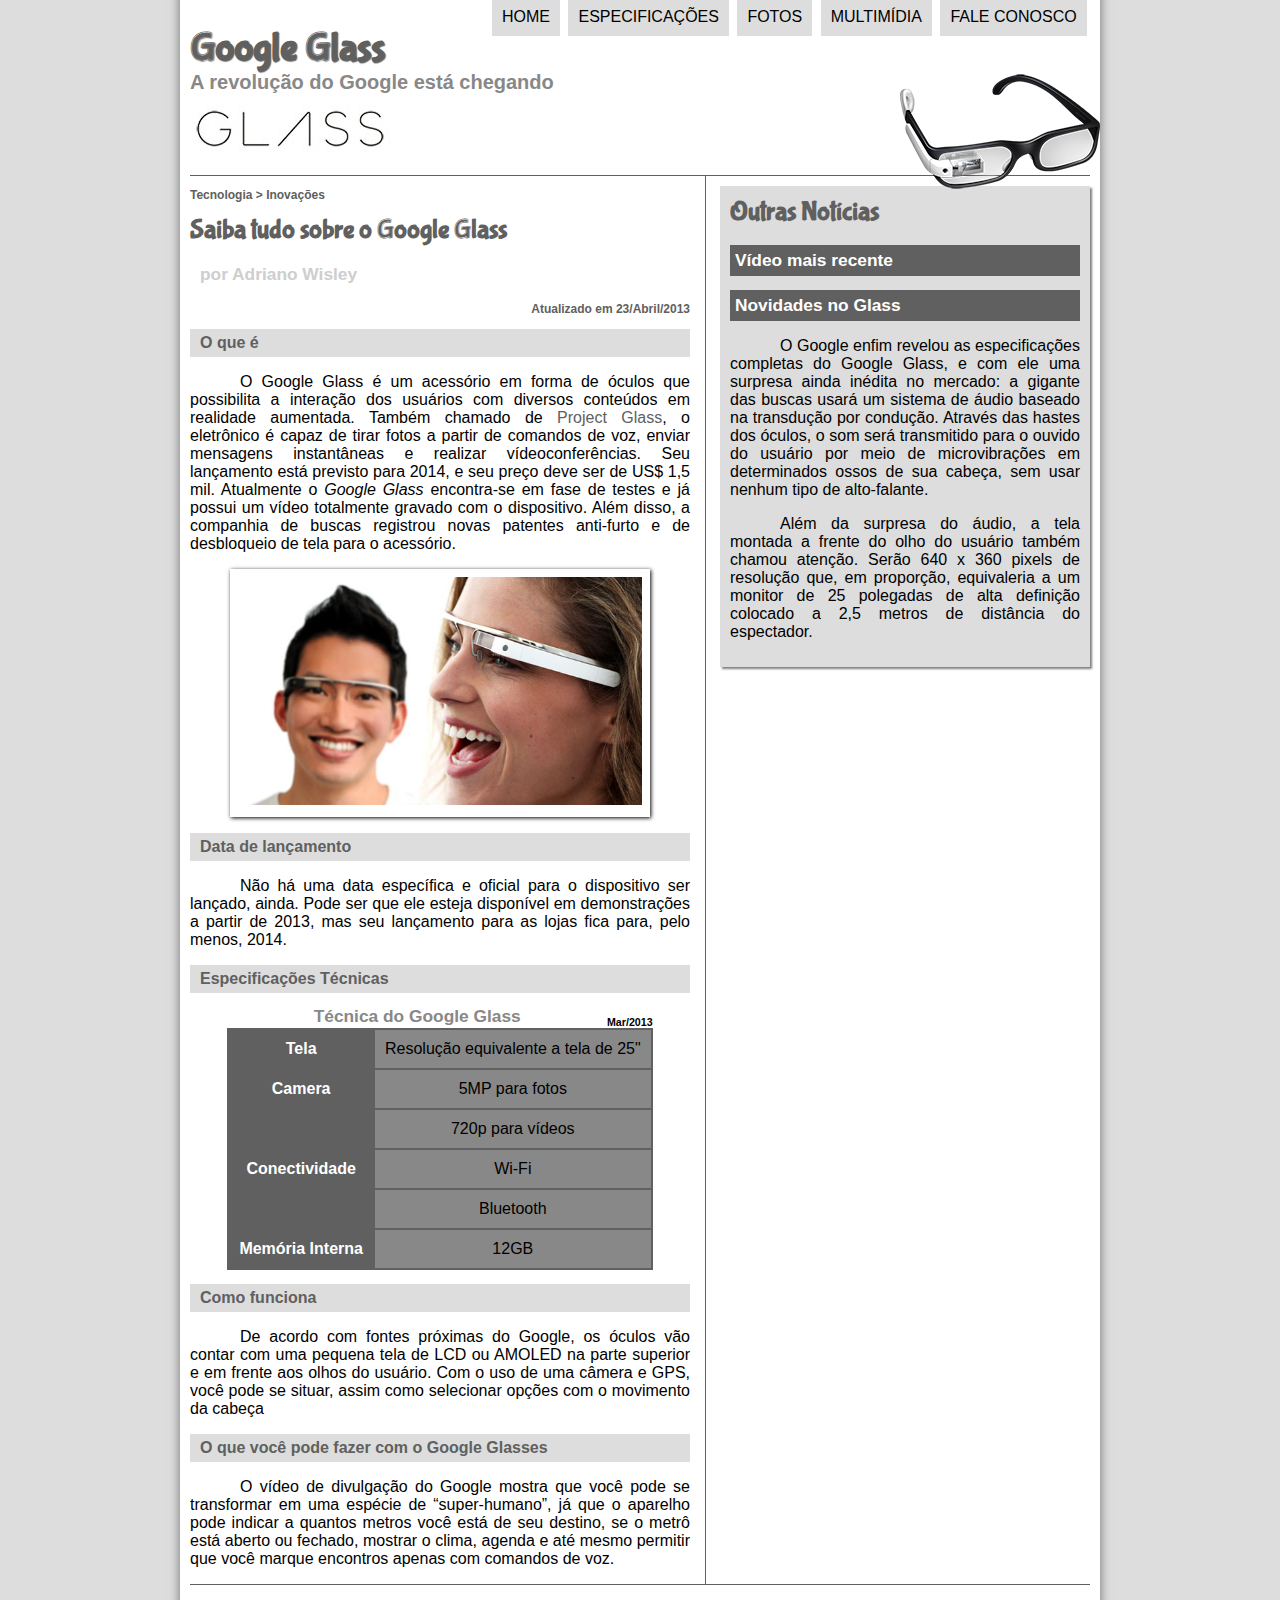
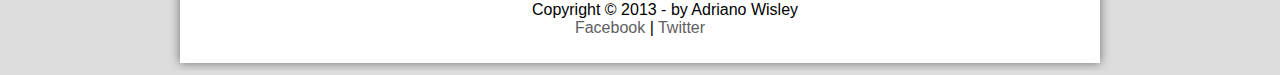
<file: index.html>
<!DOCTYPE html>
<html lang="en">
<head>
    <meta charset="UTF-8">
    <meta http-equiv="X-UA-Compatible" content="IE=edge">
    <meta name="viewport" content="width=device-width, initial-scale=1.0">
    <link rel="stylesheet" href="_css/estilo.css">
    <link rel="stylesheet" href="_css/specs.css">

    <title>Tudo sobre Google Glass</title>
</head>

<script src="_javascript/funcoes.js"></script>

<body>
    <div id="interface">
        <header id="cabecalho">
            <hgroup>
                <h1>Google Glass</h1>
                <h2>A revolução do Google está chegando</h2>
            </hgroup>

            <img id="icone" src="_imagens/glass-oculos-preto-peq.png">

            <nav id="menu">
                <h1>Menu Principal</h1>
                <ul>
                    <li onmouseover="mudaFoto('_imagens/home.png')" onmouseout="mudaFoto('_imagens/glass-oculos-preto-peq.png')"><a href="index.html">Home</a></li>
                    <li onmouseover="mudaFoto('_imagens/especificacoes.png')" onmouseout="mudaFoto('_imagens/glass-oculos-preto-peq.png')"><a href="specs.html">Especificações</a></li>
                    <li onmouseover="mudaFoto('_imagens/fotos.png')" onmouseout="mudaFoto('_imagens/glass-oculos-preto-peq.png')"><a href="fotos.html">Fotos</a></li>
                    <li onmouseover="mudaFoto('_imagens/multimidia.png')" onmouseout="mudaFoto('_imagens/glass-oculos-preto-peq.png')"><a href="multimidia.html">Multimídia</a></li>
                    <li onmouseover="mudaFoto('_imagens/contato.png')" onmouseout="mudaFoto('_imagens/glass-oculos-preto-peq.png')"><a href="fale-conosco.html">Fale conosco</a></li>
                </ul>
            </nav>

        </header>

        <section id="corpo">
            <article id="noticia-principal">
                <header id="cabecalho-artigo">
                    <hgroup>
                        <h3>Tecnologia > Inovações</h3>
                        <h1>Saiba tudo sobre o Google Glass</h1>
                        <h2>por Adriano Wisley</h2>   
                        <h3 class="direita">Atualizado em 23/Abril/2013</h3> 
                    </hgroup>
                </header>

                <h2>O que é</h2>
                <p>O <span>Google Glass</span> é um acessório em forma de óculos que possibilita a interação dos usuários com diversos
                conteúdos em realidade aumentada. Também chamado de <a href="http://glass.google.com" target="_blank">Project Glass</a>, o eletrônico é capaz de tirar fotos a partir de comandos de voz, enviar mensagens instantâneas e realizar vídeo&shy;con&shy;ferências. Seu lançamento está
                previsto para 2014, e seu preço deve ser de US$ 1,5 mil. Atualmente o <em>Google Glass</em> encontra-se em fase de testes e já possui um vídeo totalmente gravado com o dispositivo. Além disso, a companhia de buscas
                registrou novas patentes anti-furto e de desbloqueio de tela para o acessório.
                </p>

                <figure class="foto-legenda">
                    <img src="_imagens/glass-quadro-homem-mulher.jpg">
                    <figcaption>
                        <h3>Google Glass</h3>
                        <p>Uma nova maneira de ver o mundo.</p>
                    </figcaption>
                </figure>

                <h2>Data de lançamento</h2>
                <p>Não há uma data específica e oficial para o dispositivo ser lançado, ainda. Pode ser que ele esteja disponível em demonstrações a partir de 2013, mas seu lançamento para as lojas fica para, pelo menos, 2014.</p>

                <h2>Especificações Técnicas</h2>
                <table id="tabelaspec">
                    <caption>Técnica do Google Glass <span>Mar/2013</span></caption>
                    <tr><td class="ce">Tela</td><td class="cd">Resolução equivalente a tela de 25"</td></tr> 
                    <tr><td rowspan="2" class="ce">Camera</td><td class="cd">5MP para fotos</td></tr>
                    <tr><td class="cd">720p para vídeos</td></tr>
                    <tr><td rowspan="2" class="ce">Conectividade</td><td class="cd">Wi-Fi</td></tr>
                    <tr><td class="cd">Bluetooth</td></tr>
                    <tr><td class="ce">Memória Interna</td><td class="cd">12GB</td></tr>
                </table>

                <h2>Como funciona</h2>
                <p>De acordo com fontes próximas do Google, os óculos vão contar com uma pequena tela de LCD ou AMOLED na parte superior e em frente aos olhos do usuário. Com o uso de uma câmera e GPS, você pode se situar, assim como selecionar opções com o movimento da cabeça</p>

                <h2>O que você pode fazer com o Google Glasses</h2> 
                <p>O vídeo de divulgação do Google mostra que você pode se transformar em uma espécie de “super-<wbr>humano”, já que o aparelho pode indicar a quantos metros você está de seu destino, se o metrô está aberto ou fechado, mostrar o clima, agenda e até mesmo permitir que você marque encontros apenas com comandos de voz.</p>

                <!--<img id="img-ec" src="./_imagens/video-mini01.jpg">-->
            </article>
        </section>

        <aside id="lateral">
            <h1>Outras Notícias</h1>
            <h2>Vídeo mais recente</h2>

            <!--<img src="./_imagens/video-mini02.jpg">-->

            <h2>Novidades no Glass</h2>
            <p>O Google enfim revelou as especificações completas do Google Glass, e com ele uma surpresa ainda inédita no mercado: a gigante das buscas usará um sistema de áudio baseado na transdução por condução. Através das hastes dos óculos, o som será transmitido para o ouvido do usuário por meio de microvibrações em determinados ossos de sua cabeça, sem usar nenhum tipo de alto-falante.</p>

            <p>Além da surpresa do áudio, a tela montada a frente do olho do usuário também chamou atenção. Serão 640 x 360 pixels de resolução que, em proporção, equivaleria a um monitor de 25 polegadas de alta definição colocado a 2,5 metros de distância do espectador.</p>
        </aside>

        <footer id="rodape">
            <p>Copyright &COPY; 2013 - by Adriano Wisley <br>
            <a href="http://facebook.com/cursoemvideo" target="_blank">Facebook</a> | <a href="http://twitter.com/cursoemvideo" target="_blank">Twitter</a></p>
        </footer>
    </div>
    
</body>
</html>
</file>
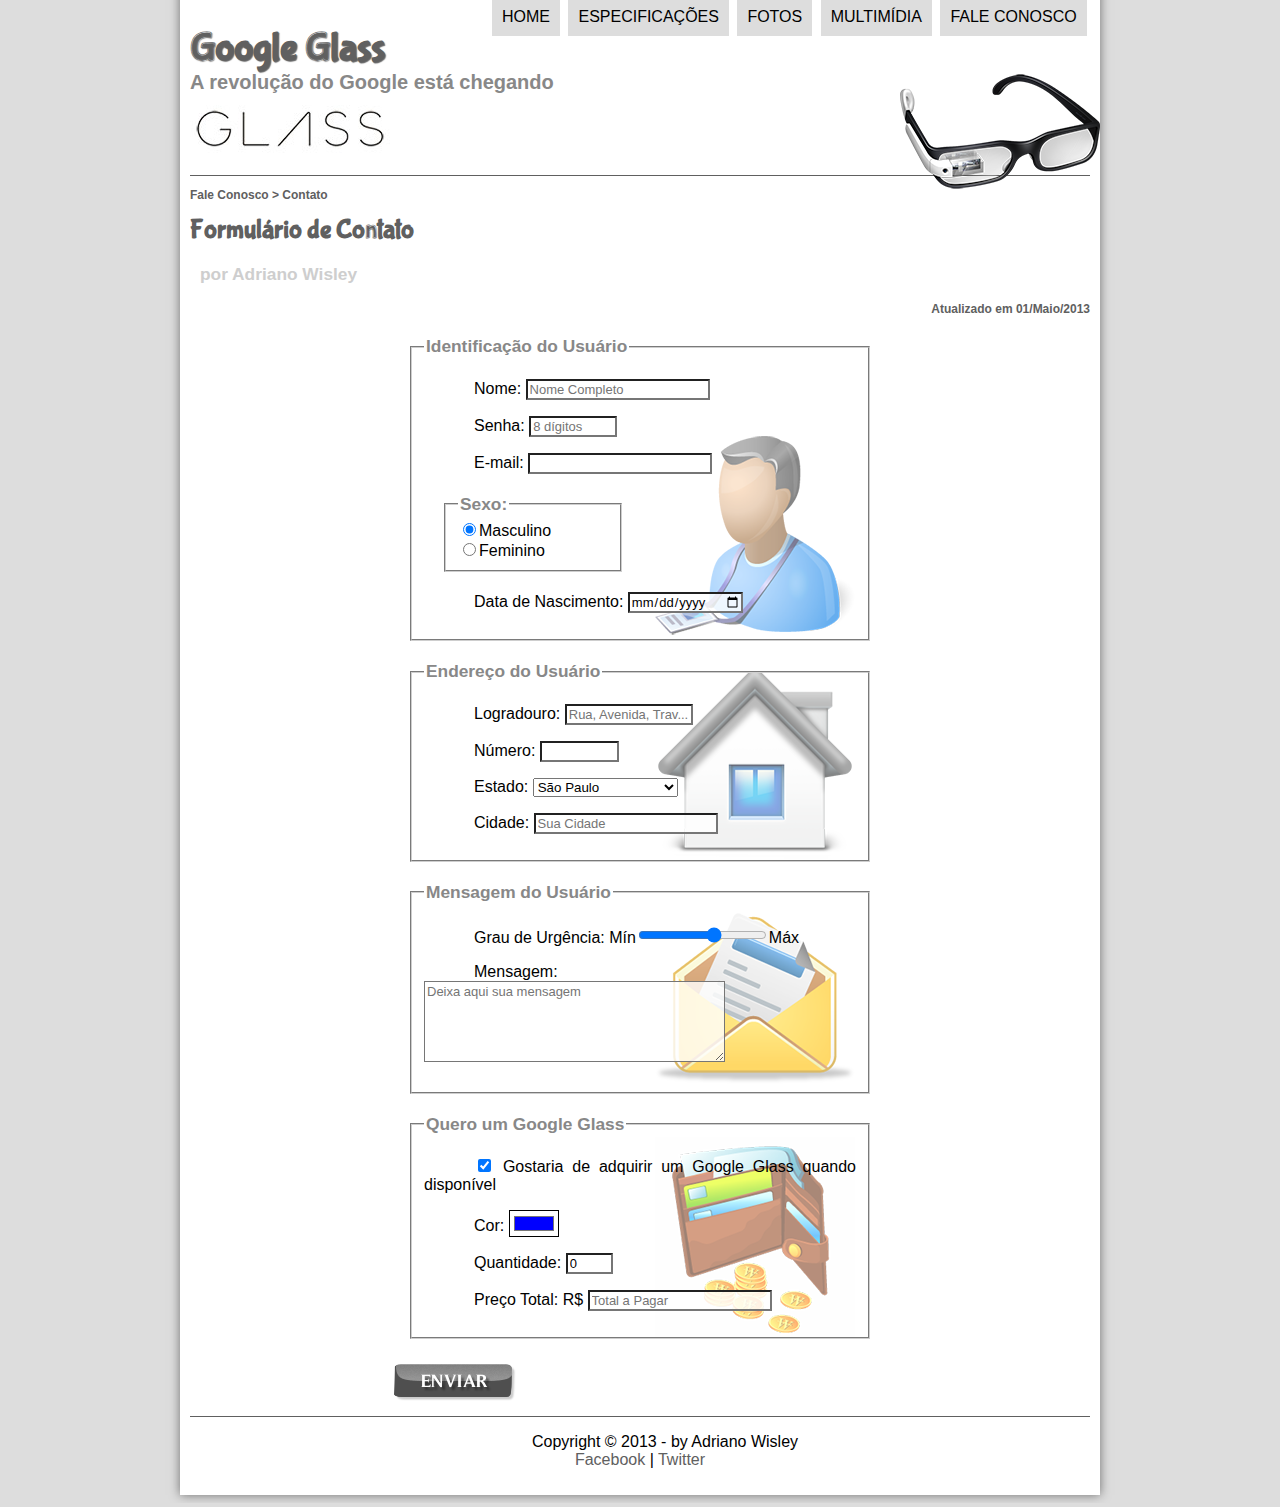
<file: fale-conosco.html>
<!DOCTYPE html>
<html lang="pt-br">
<head>
    <meta charset="UTF-8">
    <meta http-equiv="X-UA-Compatible" content="IE=edge">
    <meta name="viewport" content="width=device-width, initial-scale=1.0">
    <link rel="stylesheet" href="_css/estilo.css">
    <link rel="stylesheet" href="_css/form.css">
    <script language="javascript" src="_javascript/funcoes.js"></script>
    <script>
        function calc_total() {
            var qtd = parseInt(document.getElementById('cQtd').value);
            tot = qtd * 1500;
            document.getElementById('cTot').value = tot;
        }
    </script>

    <title>Tudo sobre Google Glass</title>
</head>

<script src="_javascript/funcoes.js"></script>

<body>
    <div id="interface">
        <header id="cabecalho">
            <hgroup>
                <h1>Google Glass</h1>
                <h2>A revolução do Google está chegando</h2>
            </hgroup>

            <img id="icone" src="_imagens/glass-oculos-preto-peq.png">

            <nav id="menu">
                <h1>Menu Principal</h1>
                <ul>
                    <li onmouseover="mudaFoto('_imagens/home.png')" onmouseout="mudaFoto('_imagens/contato.png')"><a href="index.html">Home</a></li>
                    <li onmouseover="mudaFoto('_imagens/especificacoes.png')" onmouseout="mudaFoto('_imagens/contato.png')"><a href="specs.html">Especificações</a></li>
                    <li onmouseover="mudaFoto('_imagens/fotos.png')" onmouseout="mudaFoto('_imagens/contato.png')"><a href="fotos.html">Fotos</a></li>
                    <li onmouseover="mudaFoto('_imagens/multimidia.png')" onmouseout="mudaFoto('_imagens/contato.png')"><a href="multimidia.html">Multimídia</a></li>
                    <li onmouseover="mudaFoto('_imagens/contato.png')" onmouseout="mudaFoto('_imagens/contato.png')"><a href="fale-conosco.html">Fale conosco</a></li>
                </ul>
            </nav>

        </header>

        <section id="corpo-full">
            <article id="noticia-principal">
                <header id="cabecalho-artigo">
                    <hgroup>
                        <h3>Fale Conosco > Contato</h3>
                        <h1>Formulário de Contato</h1>
                        <h2>por Adriano Wisley</h2>
                        <h3 class="direita">Atualizado em 01/Maio/2013</h3>
                    </hgroup>
                </header>

                <form method="post" id="fContato" action="adrianowisley798@gmail.com" oninput="calc_total();">
                    <fieldset id="usuario"><legend>Identificação do Usuário</legend>
                        <p><label for="cNome">Nome:</label> <input type="text" name="tNome" id="cNome" size="20" maxlength="30" placeholder="Nome Completo"></p>
                        <p><label for="cSenha">Senha:</label> <input type="password" name="tSenha" id="cSenha" size="8" maxlength="8" placeholder="8 dígitos"></p>
                        <p><label for="cMail">E-mail: </label><input type="email" name="tMail" id="cMail" size="20" maxlength="40"></p>
                        <fieldset id="sexo"><legend>Sexo:</legend>
                            <input type="radio" name="tSexo" id="cMasc" checked><label for="cMasc">Masculino</label><br>
                            <input type="radio" name="tSexo" id="cFem"><label for="cFem">Feminino</label>
                        </fieldset>
                        <p><label for="cNasc">Data de Nascimento:</label> <input type="date" name="tNasc" id="cNasc"></p>
                    </fieldset>

                    <fieldset id="endereco"><legend>Endereço do Usuário</legend>
                        <p><label for="cRua">Logradouro:</label> <input type="text" name="tRua" id="cRua" size="13" maxlength="80" placeholder="Rua, Avenida, Trav..."></p>
                        <p><label for="cNum">Número: </label><input type="number" name="tNum" id="cNum" min="0" max="99999"></p>
                        <p><label for="cEst">Estado:</label>
                        <select name="tEst" id="cEst">
                            <optgroup label="Região Susdeste">
                                <option value="RJ">Rio de Janeiro</option>
                                <option value="SP"selected>São Paulo</option>
                                <option value="MG">Minas gerais</option>
                            </optgroup>

                            <optgroup label="Região Sul">
                                <option value="PR">Paraná</option>
                                <option value="SC">Santa Catarina</option>
                                <option value="RS">Rio Grande do sul</option>
                            </optgroup>
                        </select></p>
                     
                        <p><label for="cCid">Cidade:</label>
                        <input type="text" name="tCid" id="cCid" maxlength="40" size="20" placeholder="Sua Cidade" list="cidades"></p>
                        <datalist id="cidades">
                            <option value="Rio de Janeiro"></option>
                            <option value="Nova Iguaçu"></option>
                            <option value="Niterói"></option>
                            <option value="Belford Roxo"></option>
                        </datalist>
                    </fieldset>

                    <fieldset id="mensagem"><legend>Mensagem do Usuário</legend>
                        <p><label for="cUrg">Grau de Urgência:</label>
                        Mín<input type="range" name="tUrg" id="cUrg" min="0" max="10" step="2">Máx</p>
                       <p><label for="cMsg">Mensagem:</label>
                       <textarea name="tMsg" id="cMsg" cols="35" rows="5" placeholder="Deixa aqui sua mensagem"></textarea></p>
                    </fieldset>

                    <fieldset id="pedido"><legend>Quero um Google Glass</legend>
                        <p><input type="checkbox" name="tPed" id="cPed" checked>
                            <label for="cPed">Gostaria de adquirir um Google Glass quando disponível</label>
                        </p>
                        <p><label for="cCor">Cor:</label>
                        <input type="color" name="tCor" id="cCor" value="#0000ff"></p>
                        <p><label for="cQtd">Quantidade:</label>
                        <input type="number" name="tQtd" id="cQtd" min="0" max="5" value="0"></p>
                        <p><label for="cTot">Preço Total: R$</label>
                        <input type="text" name="tTot" id="cTot" placeholder="Total a Pagar" readonly></p>
                    </fieldset>

                   
                    <input type="image" name="tEnviar" src="_imagens/botao-enviar.png">
                </form>
                </article>
            </section>

<footer id="rodape">
    <p>Copyright &COPY; 2013 - by Adriano Wisley <br>
    <a href="http://facebook.com/cursoemvideo" target="_blank">Facebook</a> | <a href="http://twitter.com/cursoemvideo" target="_blank">Twitter</a></p>
</footer>
</div>

</body>
</html>
</file>
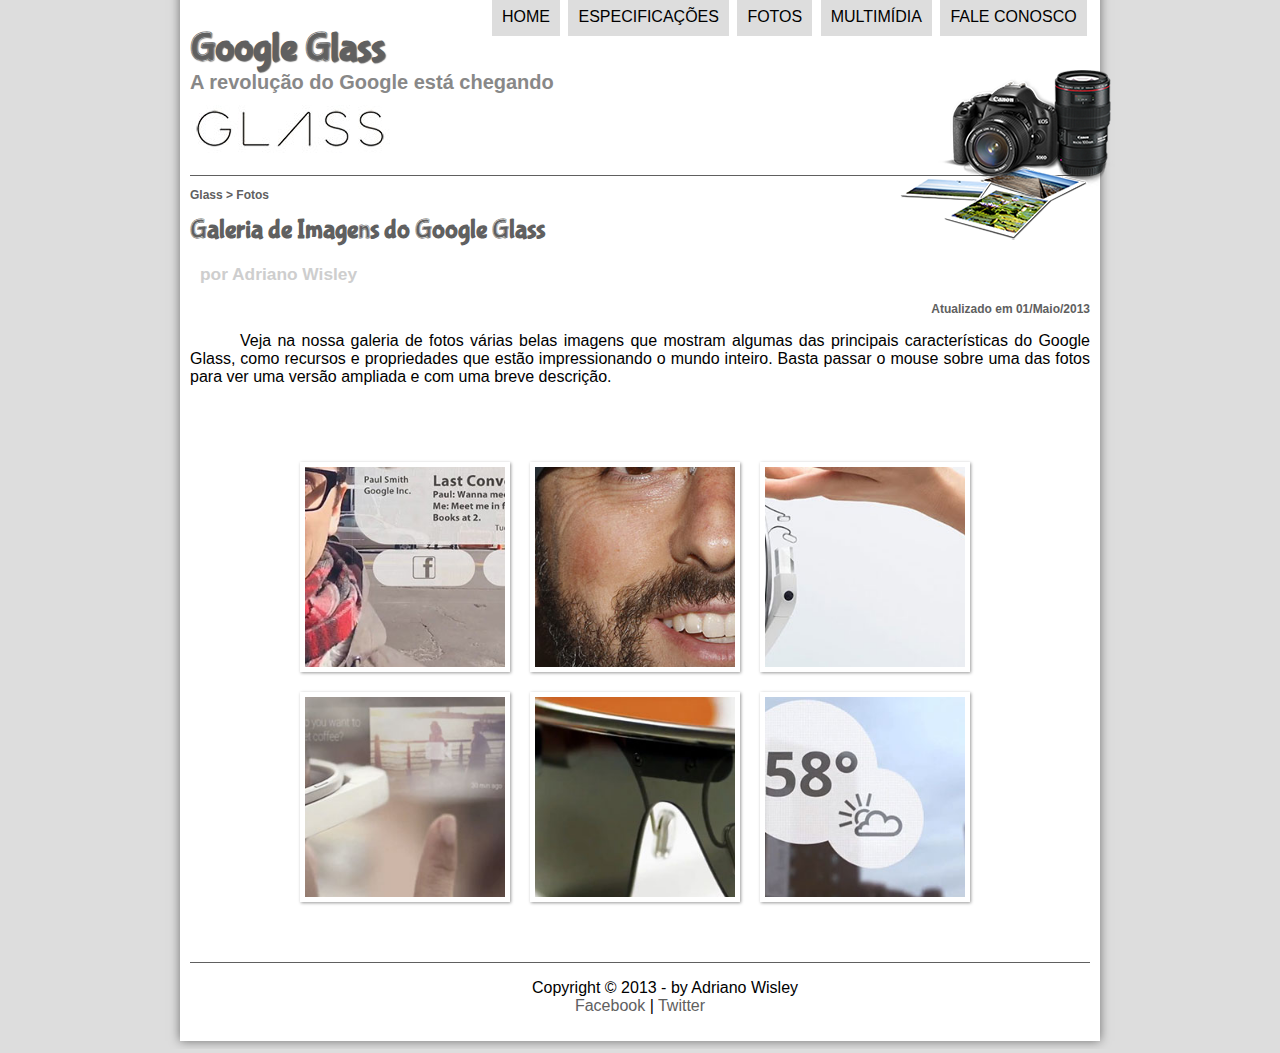
<file: fotos.html>
<!DOCTYPE html>
<html lang="en">
<head>
    <meta charset="UTF-8">
    <meta http-equiv="X-UA-Compatible" content="IE=edge">
    <meta name="viewport" content="width=device-width, initial-scale=1.0">
    <link rel="stylesheet" href="_css/estilo.css">
    <link rel="stylesheet" href="_css/fotos.css">

    <title>Tudo sobre Google Glass</title>
</head>

<script src="_javascript/funcoes.js"></script>

<body>
    <div id="interface">
        <header id="cabecalho">
            <hgroup>
                <h1>Google Glass</h1>
                <h2>A revolução do Google está chegando</h2>
            </hgroup>

            <img id="icone" src="_imagens/fotos.png">

            <nav id="menu">
                <h1>Menu Principal</h1>
                <ul>
                    <li onmouseover="mudaFoto('_imagens/home.png')" onmouseout="mudaFoto('_imagens/fotos.png')"><a href="index.html">Home</a></li>
                    <li onmouseover="mudaFoto('_imagens/especificacoes.png')" onmouseout="mudaFoto('_imagens/fotos.png')"><a href="specs.html">Especificações</a></li>
                    <li onmouseover="mudaFoto('_imagens/fotos.png')" onmouseout="mudaFoto('_imagens/fotos.png')"><a href="fotos.html">Fotos</a></li>
                    <li onmouseover="mudaFoto('_imagens/multimidia.png')" onmouseout="mudaFoto('_imagens/fotos.png')"><a href="multimidia.html">Multimídia</a></li>
                    <li onmouseover="mudaFoto('_imagens/contato.png')" onmouseout="mudaFoto('_imagens/fotos.png')"><a href="fale-conosco.html">Fale conosco</a></li>
                </ul>
            </nav>
        </header>

        <section id="corpo-full">
            <article id="noticia-principal">
                <header id="cabecalho-artigo">
                    <hgroup>
                        <h3>Glass > Fotos</h3>
                        <h1>Galeria de Imagens do Google Glass</h1>
                        <h2>por Adriano Wisley</h2>   
                        <h3 class="direita">Atualizado em 01/Maio/2013</h3> 
                    </hgroup>
                </header>

                <p>Veja na nossa galeria de fotos várias belas imagens que mostram algumas das principais 
                    características do Google Glass, como recursos e propriedades que estão impressionando o 
                    mundo inteiro. Basta passar o mouse sobre uma das fotos para ver uma versão ampliada e com 
                    uma breve descrição.
                </p>

                <ul id="album-fotos">
                    <li id="foto01"><span>Agenda e lembretes</span></li>
                    <li id="foto02"><span>Sergey Brin usando o Glass</span></li>
                    <li id="foto03"><span>Leve e compacto</span></li>
                    <li id="foto04"><span>Sensação de uma tela de 50"</span></li>
                    <li id="foto05"><span>Vários tipos de lente</span></li>
                    <li id="foto06"><span>Informações importantes</span></li>
                </ul>
            </article>
        </section>
        
        <footer id="rodape">
            <p>Copyright &COPY; 2013 - by Adriano Wisley <br>
            <a href="http://facebook.com/cursoemvideo" target="_blank">Facebook</a> | <a href="http://twitter.com/cursoemvideo" target="_blank">Twitter</a></p>
        </footer>
    </div>

</body>
</html>
</file>
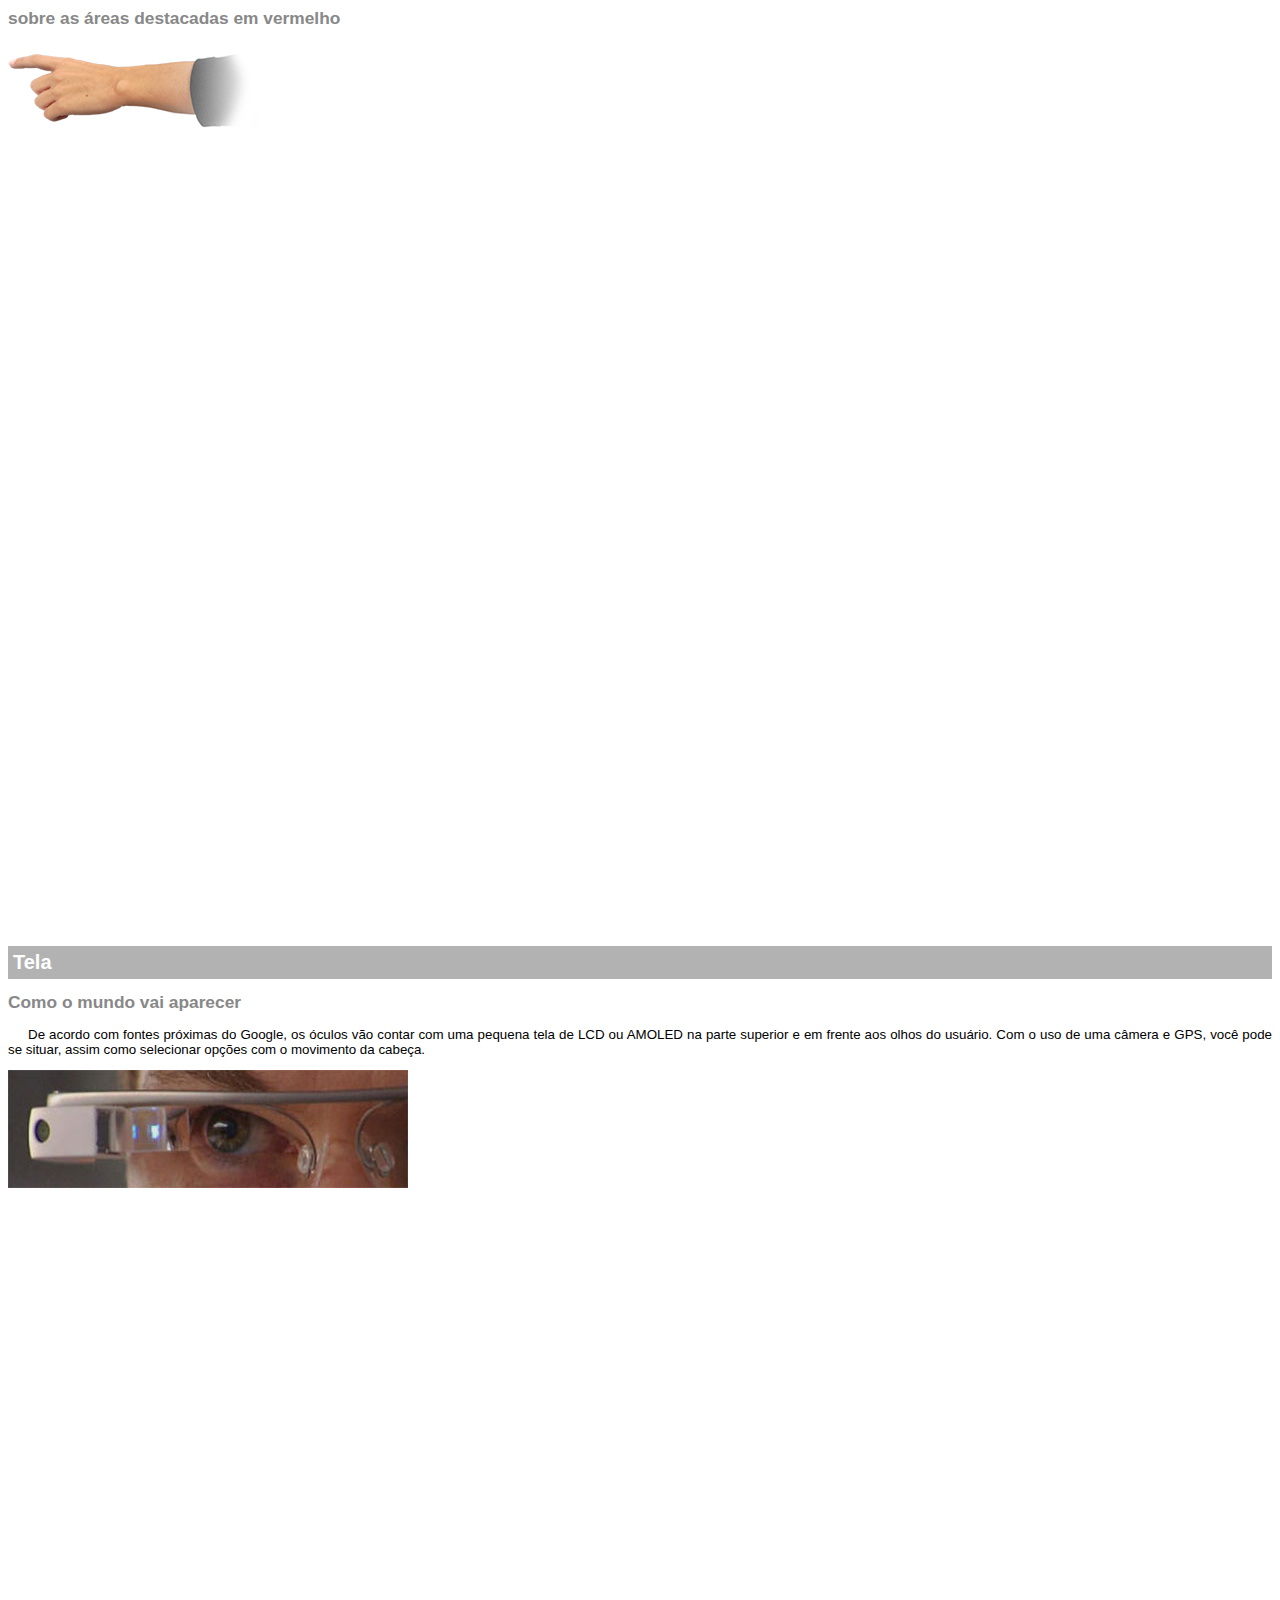
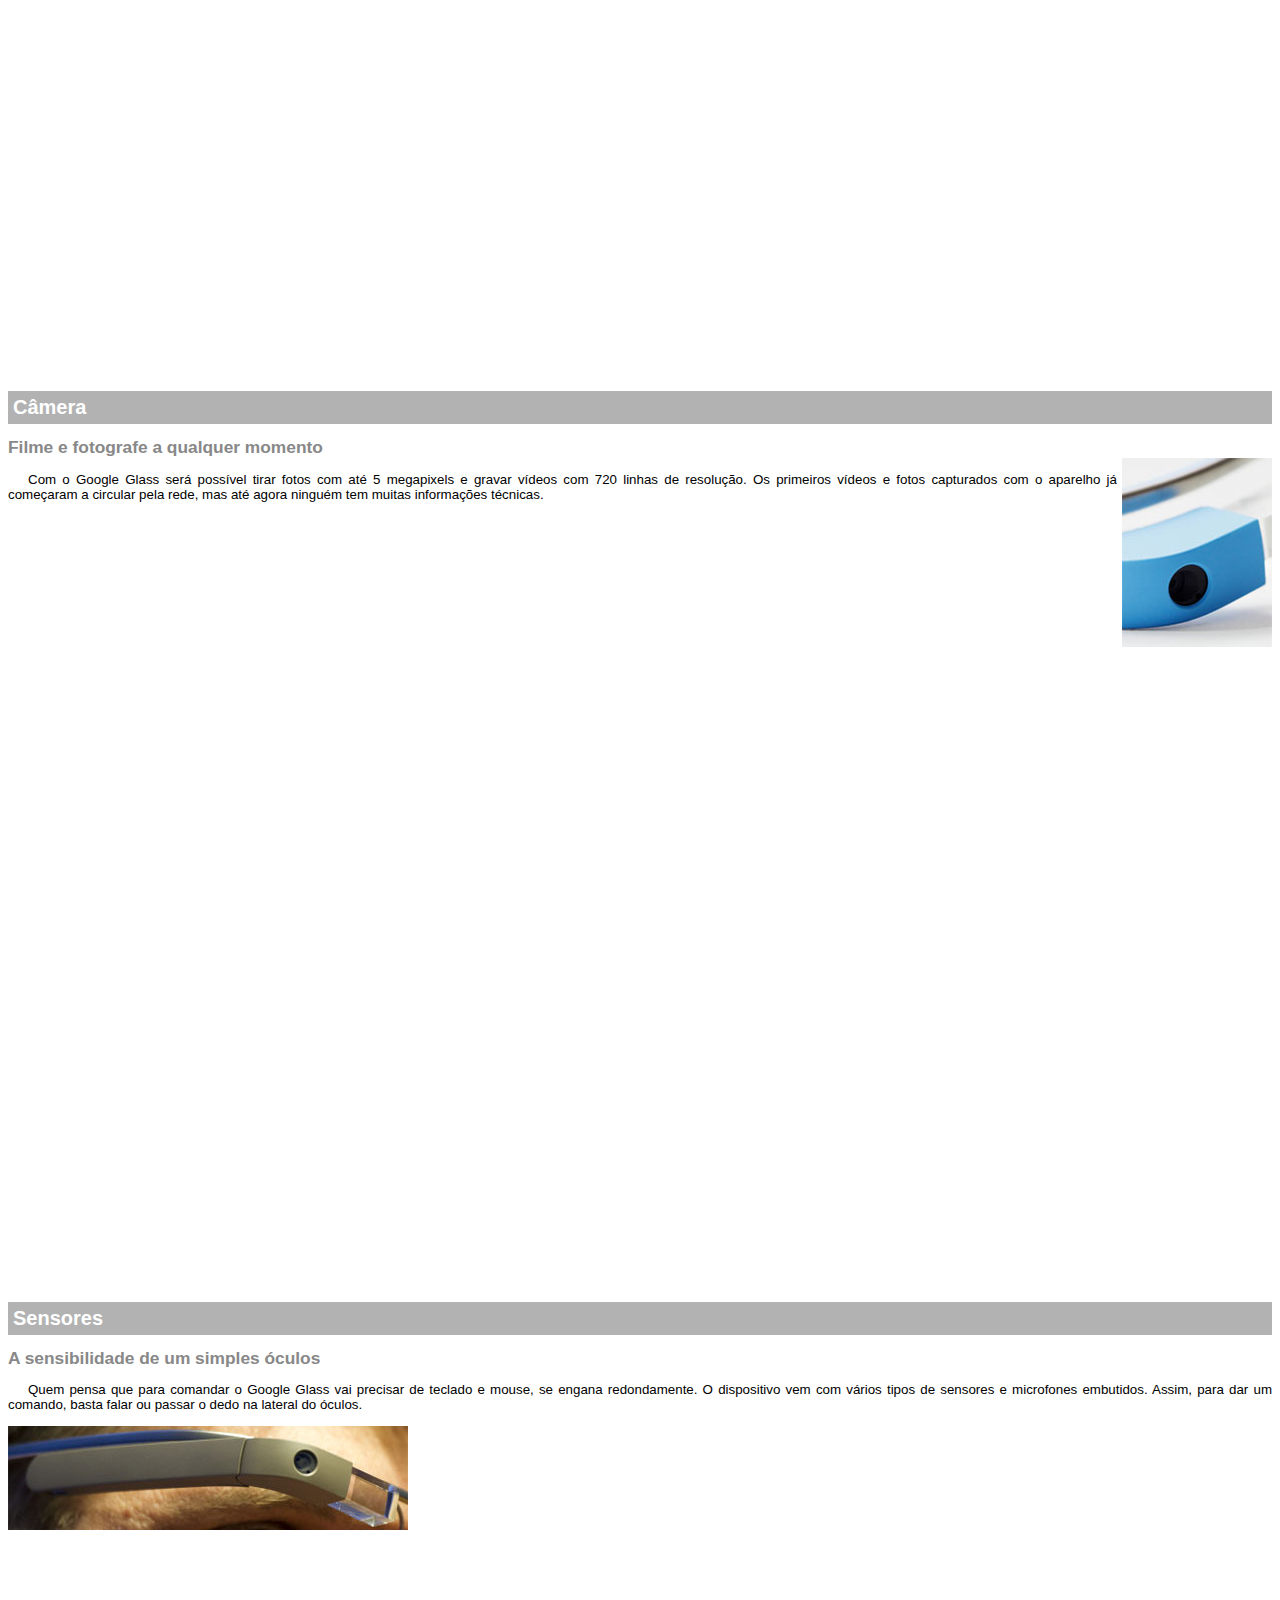
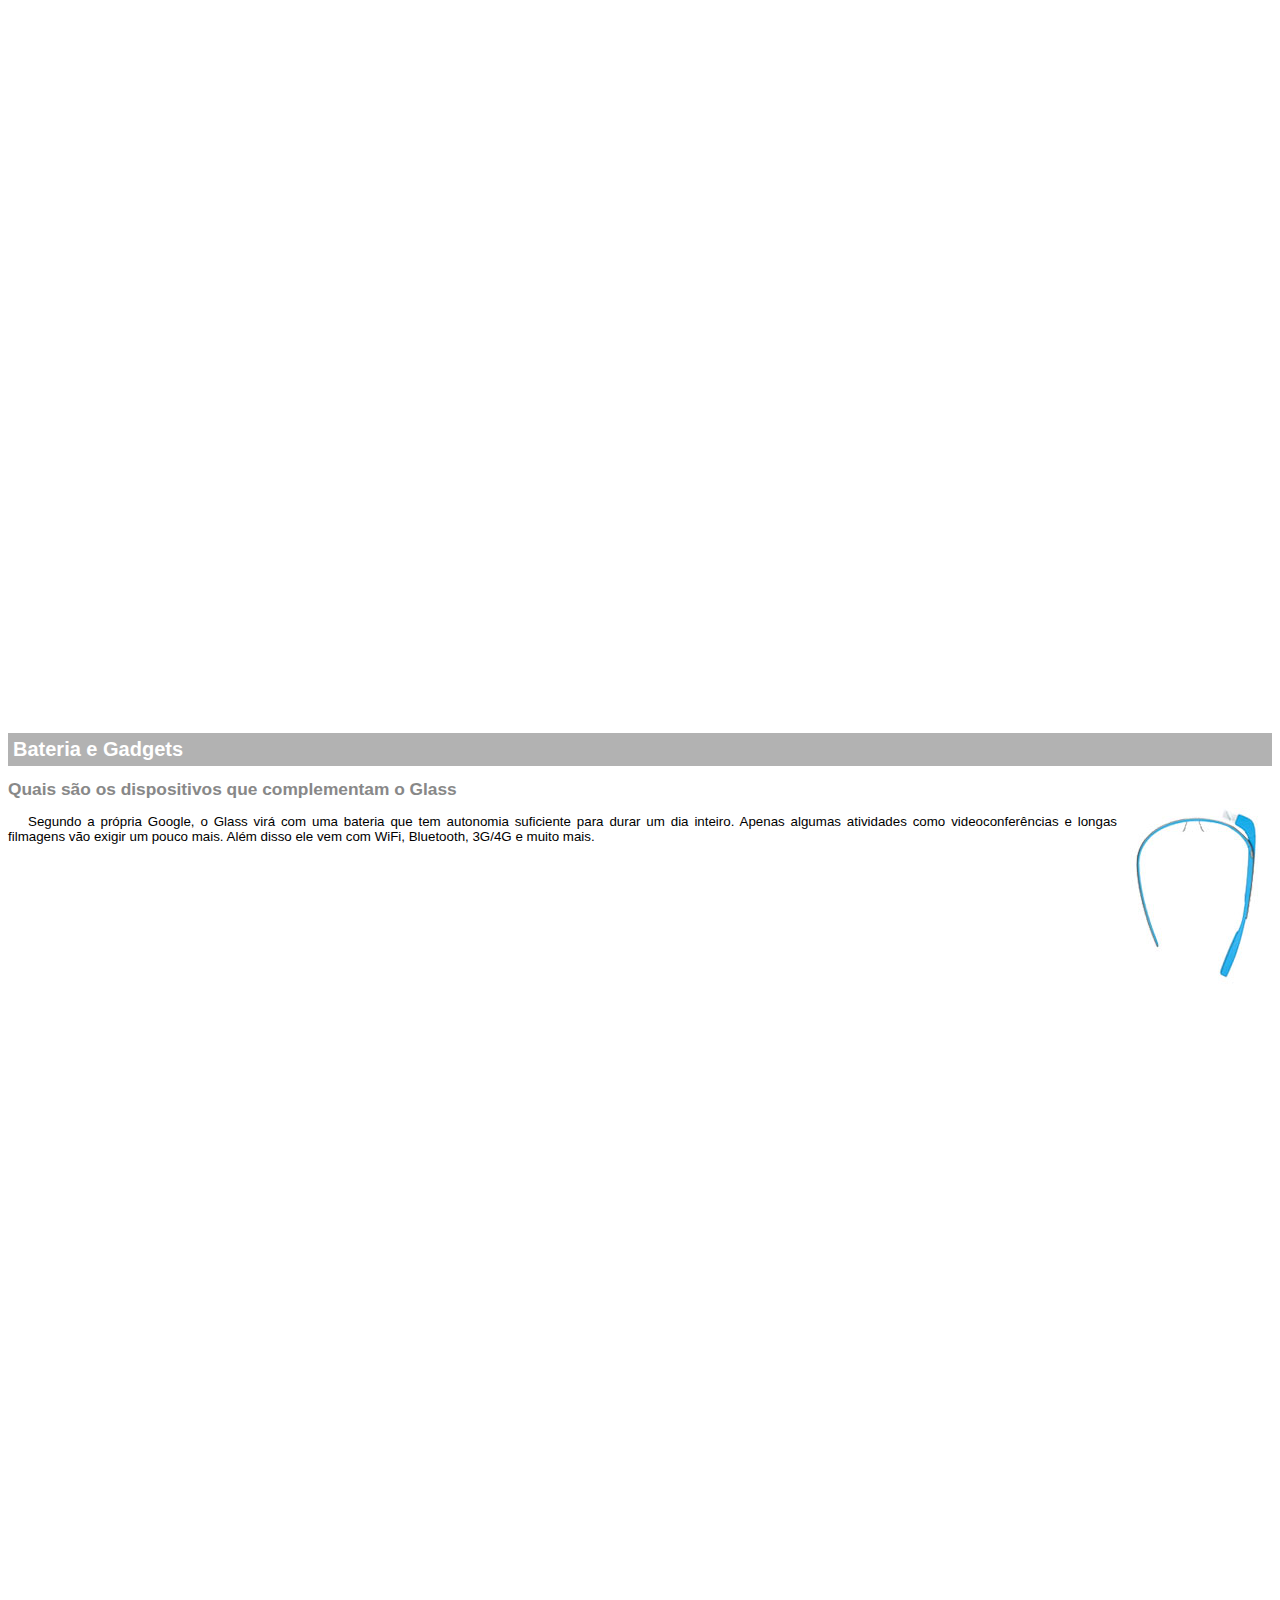
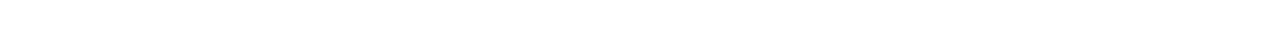
<file: google-glass.html>
<!DOCTYPE html>
<html>
    <head>
        <meta charset="UTF-8">
        <title>Informações sobre Google Glass</title>
        <style>
            body {
                font-family: Arial;
                font-size: 10pt;
            }

            p {
                text-align: justify;
                text-indent: 20px;
            }
            article h1 {
                font-size: 15pt;
                color: #ffffff;
                background-color: rgba(0,0,0,.3);
                padding: 5px;
            }
            article h2 {
                font-size: 13pt;
                color: #888888;
                margin: 0px;
            }
            article {
                margin-bottom: 800px;
            }
            img.img-dir {
                display: block;
                float: right;
                margin-left: 5px;
            }

        </style>
    </head>

<body>
    <article id="topo">
        <header>
            <h2>sobre as áreas destacadas em vermelho</h2>
        </header>
        <img src="_imagens/mao.png" alt="Mão apontando para a esquerda">
    </article>

<article id="tela">
    <header>
        <h1>Tela</h1>
        <h2>Como o mundo vai aparecer</h2>
    </header>
    <p>De acordo com fontes próximas do Google, os óculos vão contar com uma pequena tela de LCD ou AMOLED na parte superior e em frente aos olhos do usuário.
        Com o uso de uma câmera e GPS, você pode se situar, assim como selecionar opções com o movimento da cabeça.</p>
    <img src="_imagens/det-tela.jpg" alt="tela do Google Glass">
</article>

<article id="camera">
    <header>
        <h1> Câmera</h1>
        <h2>Filme e fotografe a qualquer momento</h2>
    </header>
   <img src="_imagens/det-camera.jpg" class="img-dir" alt="Câmera do Google Glass">
   <p>Com o Google Glass será possível tirar fotos com até 5 megapixels e gravar vídeos com 720 linhas de resolução. 
    Os primeiros vídeos e fotos capturados com o aparelho já começaram a circular pela rede, mas até agora ninguém 
    tem muitas informações técnicas.</p>
</article>

<article id="sensores">
    <header>
        <h1>Sensores</h1>
        <h2>A sensibilidade de um simples óculos</h2>
    </header>
    <p>Quem pensa que para comandar o Google Glass vai precisar de teclado e mouse, se engana redondamente. 
        O dispositivo vem com vários tipos de sensores e microfones embutidos. 
        Assim, para dar um comando, basta falar ou passar o dedo na lateral do óculos.</p>
    <img src="_imagens/det-touch.jpg" alt="Sensores do Google Glass">
</article>

<article id="gadgets">
    <header>
        <h1>Bateria e Gadgets</h1>
        <h2>Quais são os dispositivos que complementam o Glass</h2>
    </header>
   <img src="_imagens/det-bateria.jpg" class="img-dir" alt="bateria e Gadgets do Google glass">
   <p>Segundo a própria Google, o Glass virá com uma bateria que tem autonomia suficiente para durar um dia inteiro. 
    Apenas algumas atividades como videoconferências e longas filmagens vão exigir um pouco mais.
    Além disso ele vem com WiFi, Bluetooth, 3G/4G e muito mais.</p>
</article>
</body>
</html>
</file>
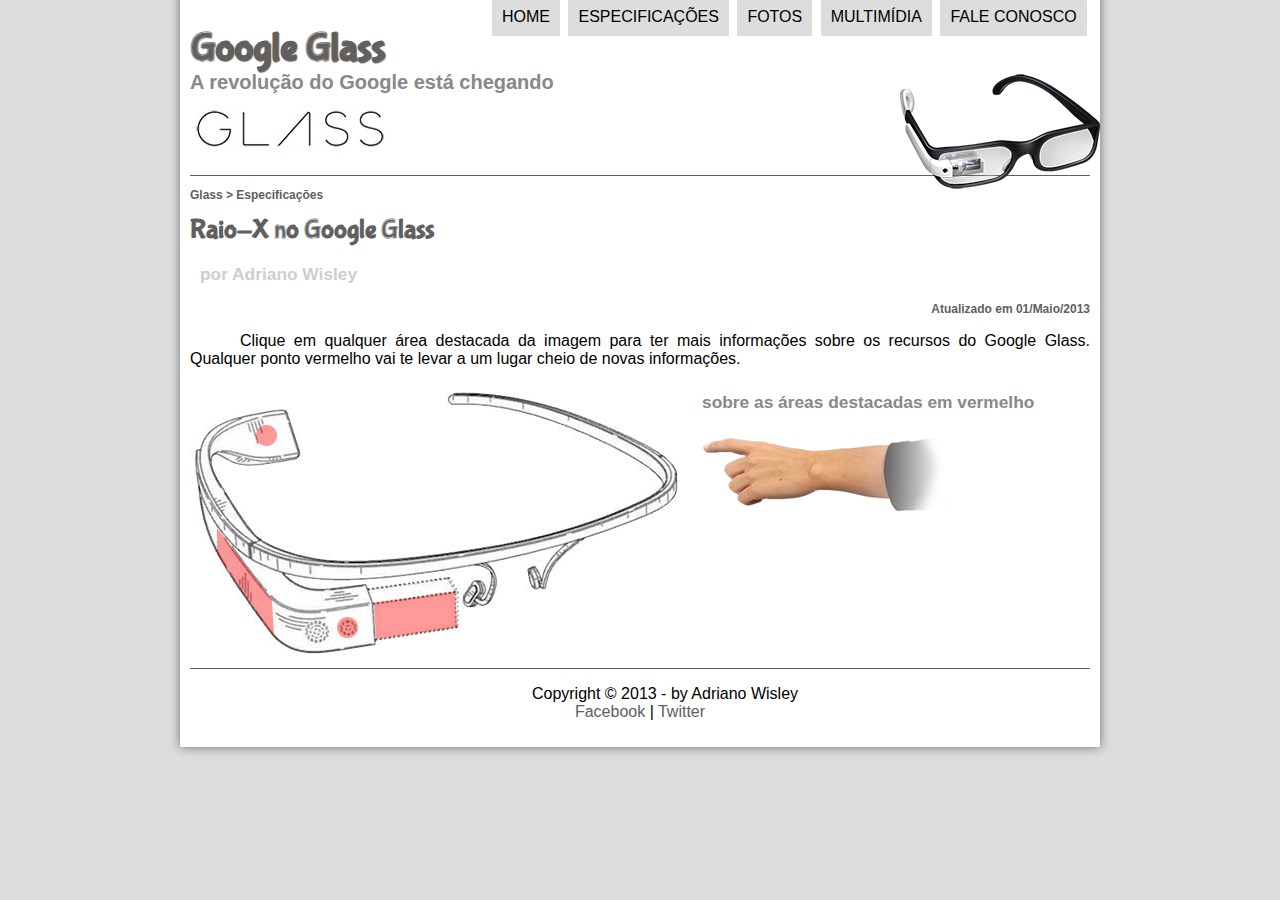
<file: specs.html>
<!DOCTYPE html>
<html lang="pt-br">
<head>
    <meta charset="UTF-8">
    <meta http-equiv="X-UA-Compatible" content="IE=edge">
    <meta name="viewport" content="width=device-width, initial-scale=1.0">
    <link rel="stylesheet" href="_css/estilo.css">
    <link rel="stylesheet" href="_css/specs.css">

    <title>Tudo sobre Google Glass</title>
</head>

<script src="_javascript/funcoes.js"></script>

<body>
    <div id="interface">
        <header id="cabecalho">
            <hgroup>
                <h1>Google Glass</h1>
                <h2>A revolução do Google está chegando</h2>
            </hgroup>

            <img id="icone" src="_imagens/glass-oculos-preto-peq.png">

            <nav id="menu">
                <h1>Menu Principal</h1>
                <ul type="disc">
                    <li onmouseover="mudaFoto('_imagens/home.png')" onmouseout="mudaFoto('_imagens/especificacoes.png')"><a href="index.html">Home</a></li>
                    <li onmouseover="mudaFoto('_imagens/especificacoes.png')" onmouseout="mudaFoto('_imagens/especificacoes.png')"><a href="specs.html">Especificações</a></li>
                    <li onmouseover="mudaFoto('_imagens/fotos.png')" onmouseout="mudaFoto('_imagens/especificacoes.png')"><a href="fotos.html">Fotos</a></li>
                    <li onmouseover="mudaFoto('_imagens/multimidia.png')" onmouseout="mudaFoto('_imagens/especificacoes.png')"><a href="multimidia.html">Multimídia</a></li>
                    <li onmouseover="mudaFoto('_imagens/contato.png')" onmouseout="mudaFoto('_imagens/especificacoes.png')"><a href="fale-conosco.html">Fale conosco</a></li>
                </ul>
            </nav>

        </header>

<section id="corpo-full">
    <article id="noticia-principal">
        <header id="cabecalho-artigo">
            <hgroup>
                <h3>Glass > Especificações</h3>
                <h1>Raio-X no Google Glass</h1>
                <h2>por Adriano Wisley</h2>   
                <h3 class="direita">Atualizado em 01/Maio/2013</h3> 
            </hgroup>
        </header>
        <p>Clique em qualquer área destacada da imagem para ter mais informações sobre os recursos do Google Glass. Qualquer ponto vermelho vai te levar a um lugar cheio de novas informações.</p>

        <section id="conteudo">
            <img src="_imagens/glass-esquema-marcado.jpg" usemap="#meumapa" />
            <map name="meumapa">
                <area shape="rect" coords="179,202,270,260" href="google-glass.html#tela" target="janela">
                <area shape="circle" coords="158,243,12" href="google-glass.html#camera" target="janela">
                <area shape="circle" coords="73,52,12," href="google-glass.html#gadgets" target="janela">
                <area shape="poly" coords="28,143,83,216,84,249,27,169" href="google-glass.html#sensores" target="janela">
            </map>
            <iframe src="google-glass.html" name="janela" id="frame-spec"></iframe>

        </section>
    </article>
</section>

<footer id="rodape">
    <p>Copyright &COPY; 2013 - by Adriano Wisley <br>
    <a href="http://facebook.com/cursoemvideo" target="_blank">Facebook</a> | <a href="http://twitter.com/cursoemvideo" target="_blank">Twitter</a></p>
</footer>
</div>

</body>
</html>
</file>
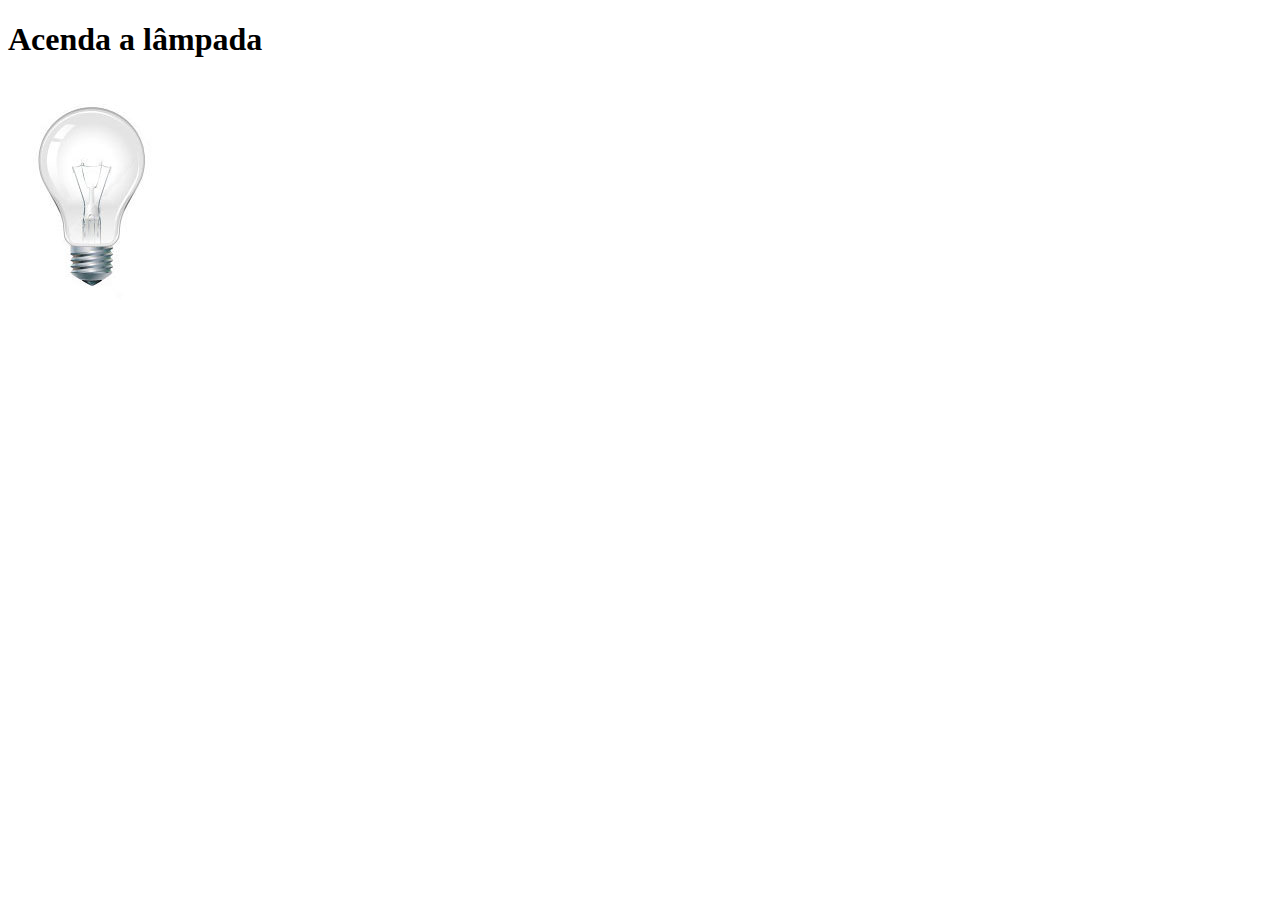
<file: testejava.html>
<!DOCTYPE html>
<html lang="en">
<head>
    <meta charset="UTF-8">
    <meta http-equiv="X-UA-Compatible" content="IE=edge">
    <meta name="viewport" content="width=device-width, initial-scale=1.0">
    <title>Teste JavaScript</title>
    <script>
        var quebrada = false;
        function mudaLampada(tipo) {
           if (!quebrada) {
                document.getElementById("luz").src = "_imagens/" + tipo + ".jpg";
                if (tipo == 'lampada-quebrada') {
                    quebrada = true;
                }
            }
        }
    </script>
</head>
<body>
    <h1>Acenda a lâmpada</h1>
    <img src="_imagens/lampada-apagada.jpg" id="luz" onmousemove="mudaLampada('lampada-acesa')" onmouseout="mudaLampada('lampada-apagada')" onclick="mudaLampada('lampada-quebrada')">
</body>
</html>
</file>
<file: _css/estilo.css>
@charset "UTF-8";
@import url('https://fonts.googleapis.com/css2?family= Titillium +Web & display=swap');
@font-face {
    font-family: 'FonteLogo';
    src: url(../_fonts/bubblegum-sans-regular.otf);
}

body {
    font-family: Arial, sans-serif;
    background-color: #dddddd;
    color: rgba(0, 0, 0, 1);
}

div#interface {
    width: 900px;
    background-color: #ffffff;
    margin: -20px auto 0px auto;
    box-shadow: 0px 0px 10px rgba(0, 0, 0, .5);
    padding: 10px;
}

p {
    text-align: justify;
    text-indent: 50px;
}

a {
    color: #606060;
    text-decoration: none;
}

a:hover {
    text-decoration: underline;
}

header#cabecalho img#icone {
    position: absolute;
    left: 900px;
    top: 70px;
}

header#cabecalho {
    border-bottom: 1px #606060 solid;
    height: 150px;
    background: url("../_imagens/glass-logo-peq.jpg") no-repeat 0px 80px;
}

header#cabecalho h1 {
    font-family: 'FonteLogo', sans-sarif;
    font-size: 30pt;
    color: #606060;
    text-shadow: 1px 1px 1px rgba(0, 0, 0, .6);
    padding: 0px;
    margin-bottom: 0px;
}

header#cabecalho h2 {
    font-family: 'Titillium Web', sans-serif;
    color: #888888;
    font-size: 15pt;
    padding: 0px;
    margin-top: 0px;
}

/* Formatação de imagens com legendas */

.foto-legenda {
    position: relative;
    border: 8px solid white;
    box-shadow: 1px 1px 4px black;
}

.foto-legenda img {
    width: 100%;
    height: 100%;
}

figure.foto-legenda figcaption {
    opacity: 0;
    position: absolute;
    top: 0px;
    background-color: rgba(0, 0, 0, .4);
    color: white;
    width: 100%;
    height: 100%;
    padding: 10px;
    box-sizing: border-box;
    transition: opacity 1s;
}

.foto-legenda:hover figcaption {
    opacity: 1;
}

/* Formataçõa do Menu */

nav#menu {
    display: block;
}

nav#menu ul {
    list-style: none;
    text-transform: uppercase;
    position: absolute;
    top: -20px;
    left: 450px;
}

nav#menu li {
    display: inline-block;
    background-color: #dddddd;
    padding: 10px;
    margin: 2px;
    -webkit-transition: background-color 1s;
    -moz-transition: background-color 1s;  /* esse comando é para rodar em navegador desatualizado*/
    -o-transition: background-color 1s;
    transition: background-color 1s;
}

nav#menu li:hover {
    background-color: #606060;
}

nav#menu h1 {
    display: none;
}

nav#menu a {
    color: #000000;
    text-decoration: none;
}

nav#menu a:hover {
    color: #ffffff;
    text-decoration: underline;
}

section#corpo {
    display: block;
    width: 500px;
    float: left;
    border-right: 1px solid #606060;
    padding-right: 15px;
}

article#noticia-principal h2 {
    font-size: 12pt;
    color: #606060;
    background-color: #dddddd;
    padding: 5px 0px 5px 10px;
    margin: 10px opx 10px 0px;
}

header#cabecalho-artigo h1 {
    font-family: 'FonteLogo', sans-serif;
    font-size: 20pt;
    color: #606060;
    margin-bottom: 0px;
    margin-top: 0px;
}

.direita {
    text-align: right;
}

header#cabecalho-artigo h2 {
    font-size: 13pt;
    color: #cecece;
    background-color: #ffffff;
    margin-bottom: 0px;
}

header#cabecalho-artigo h3 {
    font-size: 12px;
    color: #606060;
} 

table#tabelaspec {
    border: 1px solid #606060;
    border-spacing: 0px;
    margin-left: auto;
    margin-right: auto;
}

table#tabelaspec td {
    border: 1px solid #606060;
    padding: 10px;
    text-align: center;
    vertical-align: middle;
}

table#tabelaspec td.ce {
    color: #ffffff;
    background-color: #606060;
    vertical-align: top;
    font-weight: bold;
}

table#tabelaspec td.cd {
    background-color: #888888;
}

table#tabelaspec caption {
    color: #888888;
    font-size: 13pt;
    font-weight: bolder;
}

table#tabelaspec caption span{
    display: block;
    float: right;
    color: #000000;
    font-size: 8pt;
    margin-top: 10px;
}

aside#lateral {
    display: block;
    width: 350px;
    float: right;
    background-color: #dddddd;
    padding: 10px;
    margin-top: 10px;
    box-shadow: 2px 2px 2px rgba(0, 0, 0, .5);

}


aside#lateral h1 {
    font-family: 'FonteLogo', sans-serif;
    font-size: 20pt;
    color: #606060;
    margin-top: 0px;

}

aside#lateral h2 {
    background-color: #606060;
    font-size: 13pt;
    color: #ffffff;
    padding: 5px;
}

footer#rodape {
    clear: both;
    border-top: 1px solid #606060;
}

footer#rodape p {
    text-align: center;
}
</file>
<file: _css/specs.css>
@charset "UTF-8";

section#conteudo {
    width: 1000px;
    margin: auto;
}

iframe#frame-spec {
    width: 380px;
    height: 280px;
    border: none;
    overflow: hidden;
}

iframe#frame-spec::-webkit-scrollbar {
    display: none;
}
</file>
<file: _css/form.css>
@charset "UTF-8";

form {
    width: 500px;
    margin: auto;
}

input, textarea {
    font-family: sans-serif;
    font-weight: normal;
    font-size: 13px;
    background-color: rgba(255, 255, 255, .8);
}

input:hover, textarea:hover {
    background-color: #ddd;
}

legend {
    color: #888888;
    font-weight: bold;
    font-size: 13pt;
    font-family: sans-serif;
}

fieldset {
    border-color: #cecece;
    margin: 20px;
}

fieldset#sexo {
    width: 150px;
}

fieldset#usuario {
    background: url("../_imagens/icone-contato.png") no-repeat 95% 95%;
}

fieldset#endereco {
    background: url("../_imagens/icone-endereco.png") no-repeat 95% 95%;
}

fieldset#mensagem {
    background: url("../_imagens/icone-mensagem.png") no-repeat 95% 95%;
}

fieldset#pedido {
    background: url("../_imagens/icone-pagamento.png") no-repeat 95% 95%;
}
</file>
<file: _css/fotos.css>
@charset "UTF-8";

ul#album-fotos {
    width: 700px;
    margin: 0 auto;
    padding: 50px;
    overflow: hidden;
    list-style: none;
}

ul#album-fotos li {
    float: left;
    width: 200px;
    height: 200px;
    margin: 10px;
    border: 5px solid #fff;
    background-color: #fff;
    box-shadow: 1px 1px 3px rgba(0, 0, 0, .4);
    -webkit-transition: all .4s ease-in;
}

ul#album-fotos li span {
    opacity: 0;
    color: #fff;
    text-shadow: 1px 1px 1px #000;
    background-color: rgba(0, 0, 0, .3);
    font-size: 9pt;
    line-height: 370px;
    padding: 5px;
}

ul#album-fotos li:hover {
    -webkit-transform: scale(1.5);
}

ul#album-fotos li:hover span {
    opacity: 1;
}

ul#album-fotos li#foto01 {
    background: url('../_imagens/galeria-01.jpg') no-repeat;
    background-position: 50% 50%;
    background-size: 400px 400px; 
    background-color: #fff;
}
ul#album-fotos li#foto01:hover {
    background-position: 0px 0px;
    background-size: 200px 200px;
}

ul#album-fotos li#foto02 {
    background: url('../_imagens/galeria-02.jpg') no-repeat;
    background-position: 50% 50%;
    background-size: 400px 400px; 
    background-color: #fff;
}
ul#album-fotos li#foto02:hover {
    background-position: 0px 0px;
    background-size: 200px 200px;
}

ul#album-fotos li#foto03 {
    background: url('../_imagens/galeria-03.jpg') no-repeat;
    background-position: 50% 50%;
    background-size: 400px 400px; 
    background-color: #fff;
}
ul#album-fotos li#foto03:hover {
    background-position: 0px 0px;
    background-size: 200px 200px;
}

ul#album-fotos li#foto04 {
    background: url('../_imagens/galeria-04.jpg') no-repeat;
    background-position: 50% 50%;
    background-size: 400px 400px; 
    background-color: #fff; 
}
ul#album-fotos li#foto04:hover {
    background-position: 0px 0px;
    background-size: 200px 200px;
}

ul#album-fotos li#foto05 {
    background: url('../_imagens/galeria-05.jpg') no-repeat; 
    background-position: 50% 50%;
    background-size: 400px 400px; 
    background-color: #fff;
}
ul#album-fotos li#foto05:hover {
    background-position: 0px 0px;
    background-size: 200px 200px;
}

ul#album-fotos li#foto06 {
    background: url('../_imagens/galeria-06.jpg') no-repeat;
    background-position: 50% 50%;
    background-size: 400px 400px; 
    background-color: #fff; 
}

ul#album-fotos li#foto06:hover {
    background-position: 0px 0px;
    background-size: 200px 200px;
}
</file>
